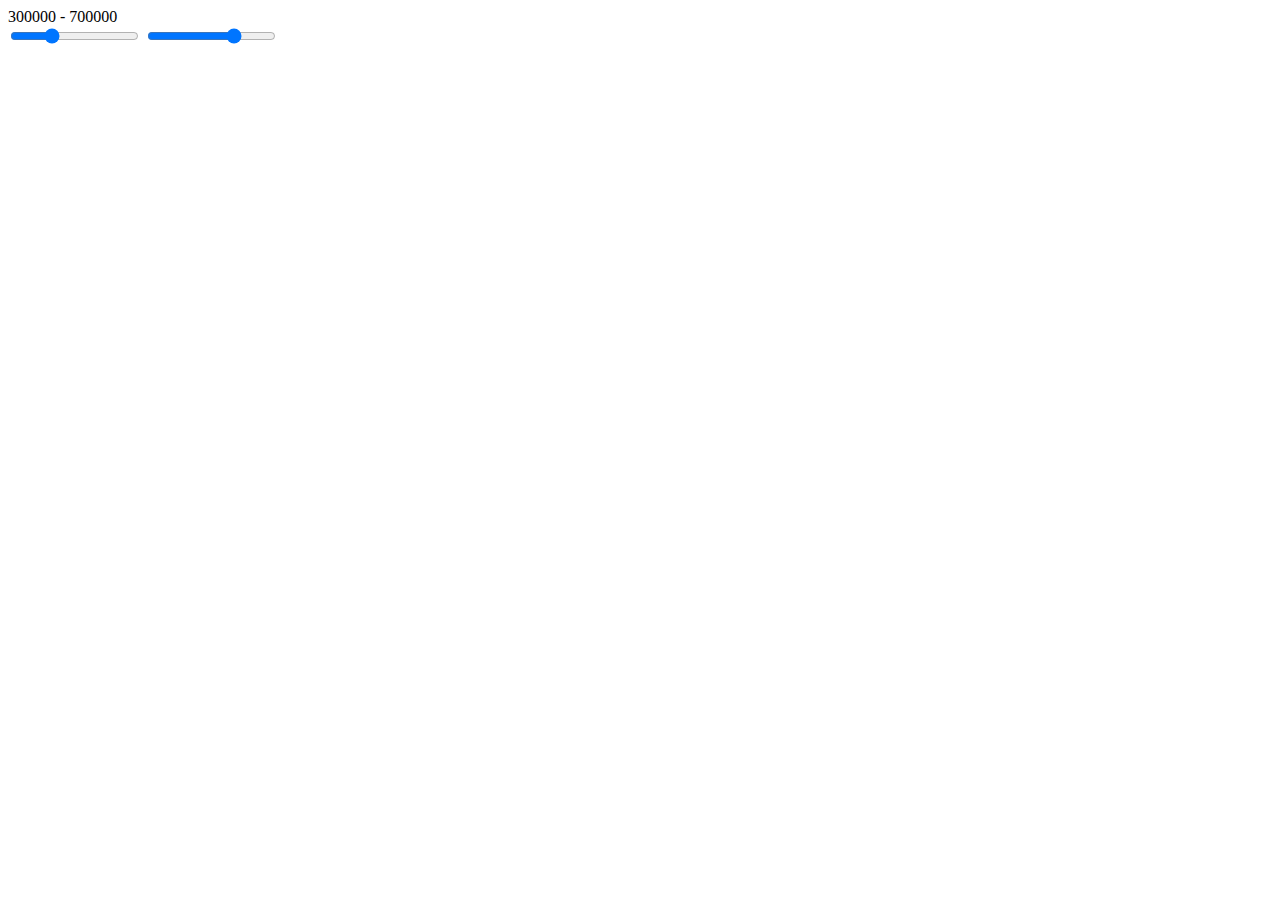
<file: doubleRangeSlider/index.html>
<!DOCTYPE html>
<html lang="en">

<head>
  <meta name="viewport" content="width=device-width, initial-scale=1.0'">
  <title>Joy's Double Range Slider</title>
  <!--Google Fonts-->
  <link href="https://fonts.googleapis.com/css2?family=Poppins:wght@500&display=swap" rel="stylesheet">
  <!--Stylesheet-->
  <link rel="stylesheet" href="style.css">
</head>

<body>
  <div class="wrapper">
    <div class="values">
      <span id="range1">
        0
      </span>
      <span> &dash; </span>
      <span id="range2">
        1000000
      </span>
    </div>
    <div class="container">
      <div class="slider-track"></div>
      <input type="range" min="0" max="1000000" value="300000" id="slider-1" oninput="slideOne()">
      <input type="range" min="0" max="1000000" value="700000" id="slider-2" oninput="slideTwo()">
    </div>
  </div>
  <script src="script.js"></script>
</body>

</html>
</file>
<file: doubleRangeSlider/style.css>

</file>
